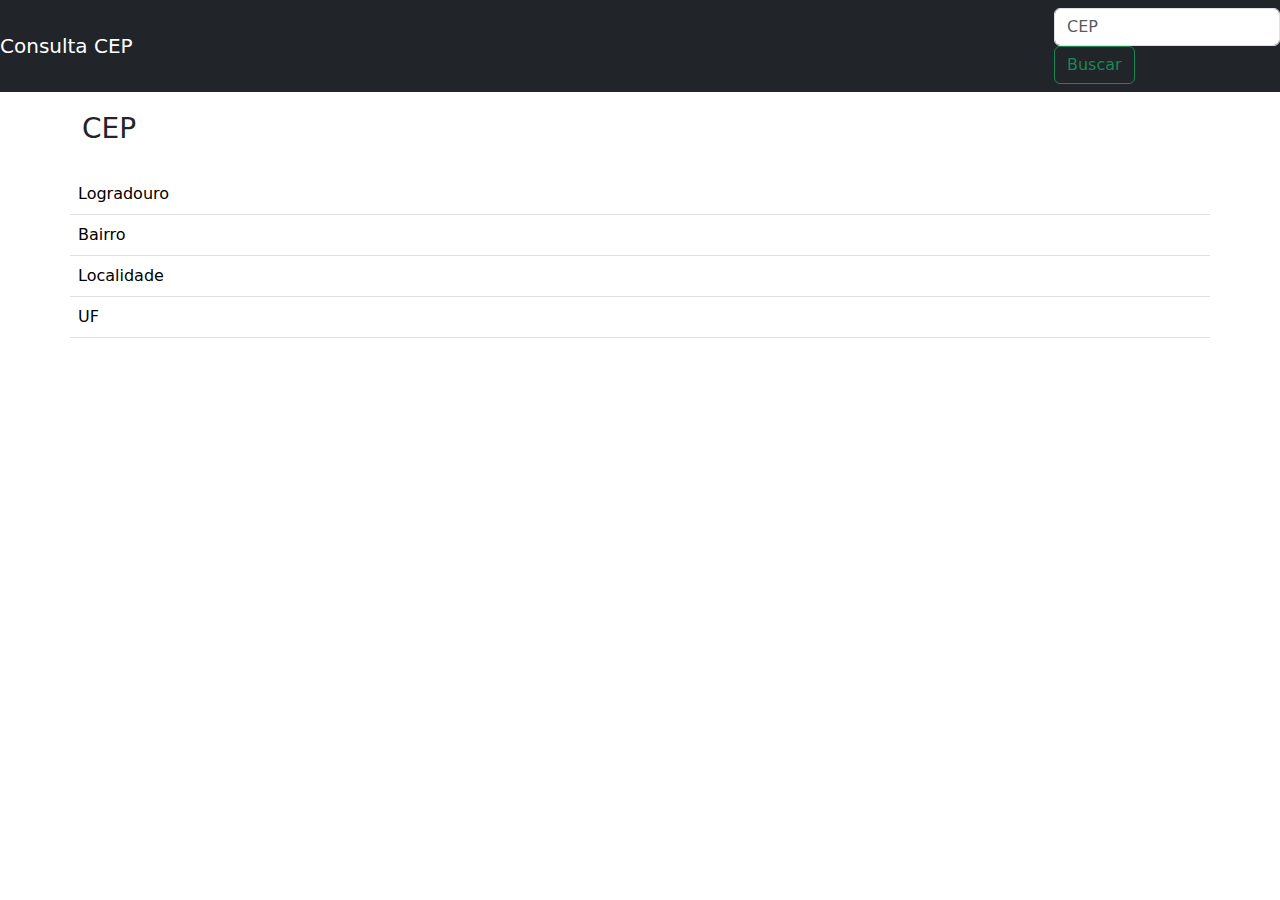
<file: index.html>
<!DOCTYPE html>
<html lang="pt-br">
<head>
    <meta charset="UTF-8">
    <meta name="viewport" content="width=device-width, initial-scale=1.0">
    <title>Aplicação web Bootstrap e Jquery</title>
    <link rel="stylesheet" href="https://cdn.jsdelivr.net/npm/bootstrap@5.3.1/dist/css/bootstrap.min.css">
  <!--  <link rel="stylesheet" href="css/styles.css" />-->
    <link rel="stylesheet" href="scss/styles.scss" />
</head>
<body>
    <nav class="navbar navbar-dark bg-dark">
        <a class="navbar-brand text-white">Consulta CEP</a>
        <div class="form-inline">
            <input class="form-control mr-sm-2" type="search" placeholder="CEP" id="cep"  />
            <button class="btn btn-outline-success my-2 my-sm-0" onclick="consultaCEP()" >Buscar</button>
        </div>
    </nav>

    <div class="container" style="margin-top: 20px;">
        <div class="row">
            <h3 id="titulo_cep">CEP</h3>
        </div>

        <div class="row"  style="margin-top:20px;">
            <table class="table">
                <tbody>
                    <tr>
                        <td>Logradouro</td>
                        <td id="logradouro"></td>
                    </tr>
                    <tr>
                        <td>Bairro</td>
                        <td id="bairro"></td>
                    </tr>
                    <tr>
                        <td>Localidade</td>
                        <td id="localidade"></td>
                    </tr>
                    <tr>
                        <td>UF</td>
                        <td id="uf"></td>
                    </tr>
                </tbody>
            </table>
        </div>
    </div>
   
    
    <script type="text/javascript" src="js/jquery-3.7.0.min.js"></script>
    <script type="text/javascript" src="js/main.js"></script>
</body>
</html>
</file>
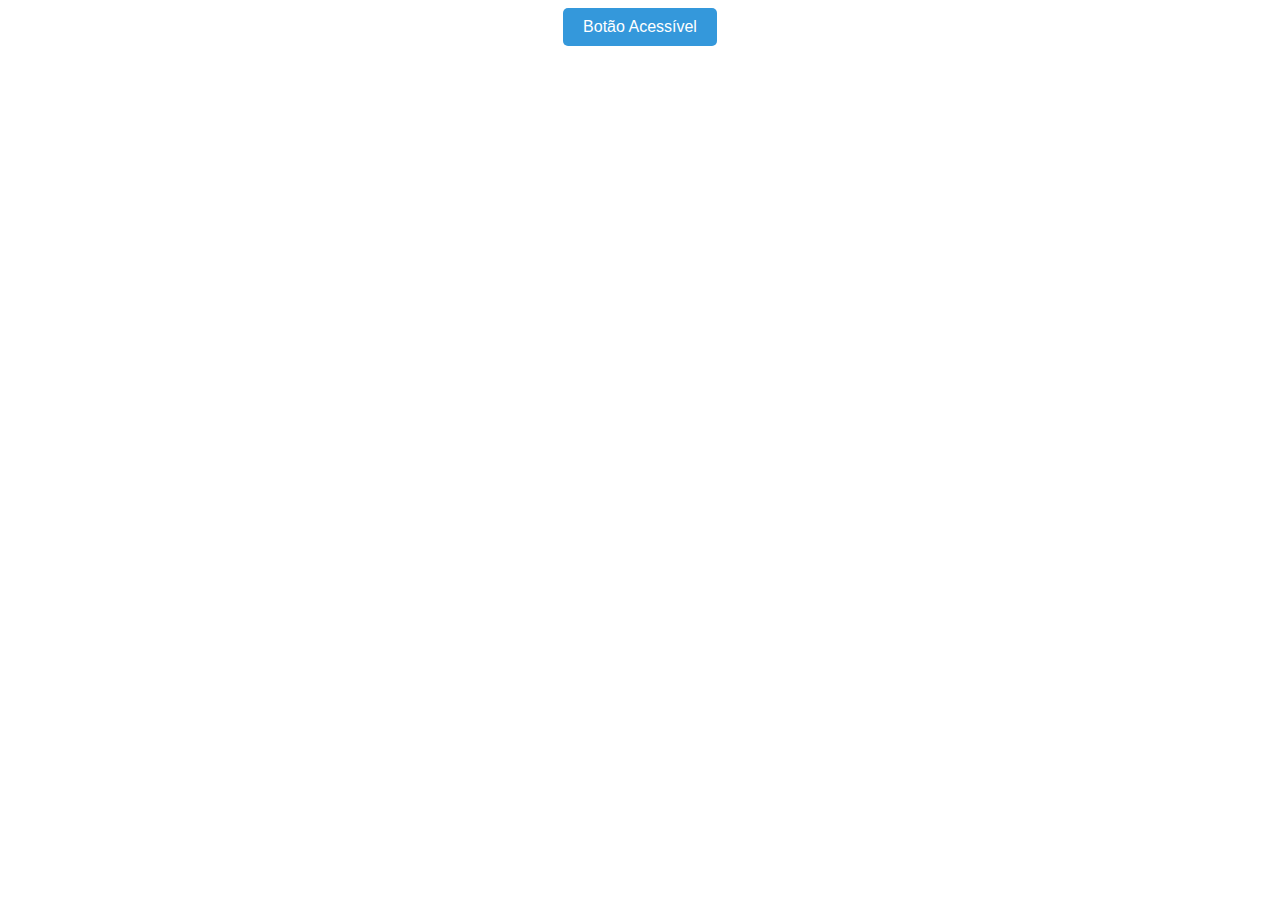
<file: acessibilidade-web/index.html>
<!DOCTYPE html>
<html lang="en">
<head>
    <meta charset="UTF-8">
    <meta name="viewport" content="width=device-width, initial-scale=1.0">
    <title>Acessibilidade Web</title>
</head>
<body>
    <style>
        body{
            font-family: 'Courier New', Courier, monospace;
            text-align: center;
        }

        .acessabilidade-button{
            padding: 10px 20px;
            font-size: 16px;
            background-color: #3498db;
            color: #fff;
            border: none;
            cursor: pointer;
            border-radius: 5px;

        }

        @media(max-width:768px){
            .acessabilidade-button{
                font-size: 20px;
                padding: 10px 20px;
            }
        }
    </style>

    <button class="acessabilidade-button" aria-label="clique aqui para ação importante">Botão Acessível</button>
</body>
</html>
</file>
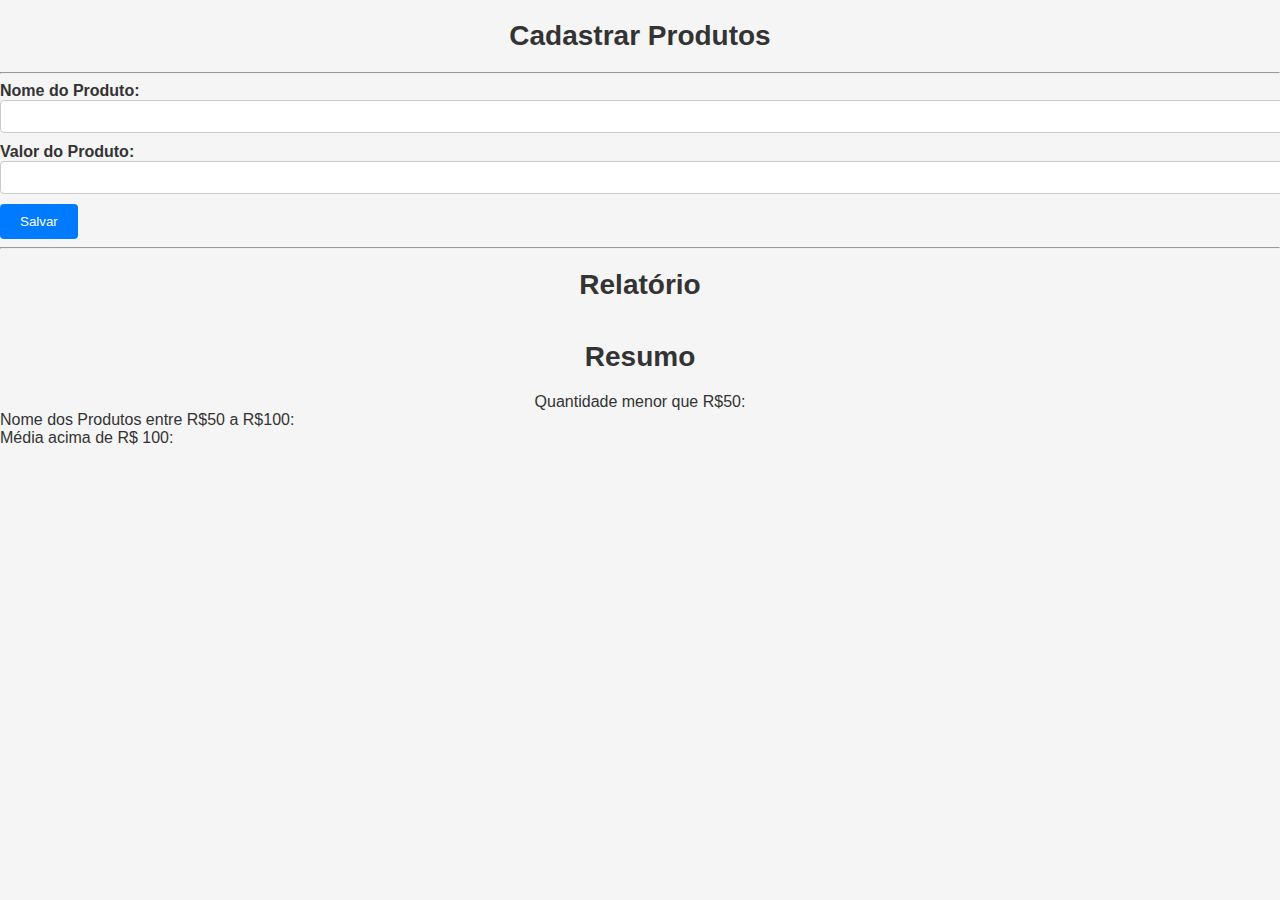
<file: Produtos/index.html>
<!DOCTYPE html>
<html lang="en">
<head>
    <meta charset="UTF-8">
    <meta name="viewport" content="width=device-width, initial-scale=1.0">
    <title>Produtos</title>
    <link rel="stylesheet" href="css/styles.css" />
</head>
<body>
    <h1>Cadastrar Produtos</h1>

    <hr />

    <label for="nome-produto">Nome do Produto: </label>
    <input type="text" id="nomeProduto"> <br/>

    <label for="valor-produto">Valor do Produto: </label>
    <input type="text" id="valorProduto"> <br/>

    <input type="button" value="Salvar" onclick="salvarProduto()" />

    <hr />

    <h1>Relatório</h1>
    <table id="produtos" border="1">

    </table>

    <h1>Resumo</h1>
    <div>Quantidade menor que R$50: <span id="qtdMenorQue50"></span> </div>
    <div>Nome dos Produtos entre R$50 a R$100: <span id="nomeProdutoEntre50e100"></span> </div>
    <div>Média acima de R$ 100: <span id="mediaPrecoAcimaDe100"></span> </div>

    <script src="js/main.js"></script>
    <script src="js/produto.js"></script>
</body>
</html>
</file>
<file: css/styles.css>
*{
    margin:0;
    padding: 0;
    box-sizing: border-box;
}

.container{
    margin-top: 20px;
    display: flex;
    flex-direction: column;
    align-items: center;
}

.table{
    width: 100%;
}

.navbar{
    justify-content: space-between;

}
.form-inline{
    margin-right: 20px;
}
</file>
<file: Produtos/css/styles.css>
/* Reset some default styles */
body, h1, h2, h3, p, ul, li {
    margin: 0;
    padding: 0;
}

/* Set a background color and font for the entire page */
body {
    background-color: #f5f5f5;
    font-family: Arial, sans-serif;
    color: #333;
}

/* Style the main heading */
h1 {
    font-size: 28px;
    margin: 20px 0;
    text-align: center;
}

/* Style the section headings */
h2 {
    font-size: 24px;
    margin: 20px 0 10px;
}

/* Style the form labels */
label {
    font-weight: bold;
}

/* Style the input fields */
input[type="text"] {
    padding: 8px;
    border: 1px solid #ccc;
    border-radius: 4px;
    width: 100%;
    margin-bottom: 10px;
}

/* Style the save button */
input[type="button"] {
    background-color: #007bff;
    color: white;
    padding: 10px 20px;
    border: none;
    border-radius: 4px;
    cursor: pointer;
}

input[type="button"]:hover {
    background-color: #0056b3;
}

/* Style the table */
table {
    width: 100%;
    border-collapse: collapse;
    margin-top: 20px;
}

table, th, td {
    border: 1px solid #ccc;
}

th, td {
    padding: 10px;
    text-align: center;
}

/* Center align the summary section */
h1 + div {
    text-align: center;
    margin-top: 10px;
}

/* Add some spacing around the summary divs */
#qtdMenorQue50, #nomeProdutoEntre50e100, #mediaPrecoAcimaDe100 {
    font-weight: bold;
    text-align: center; /* Center align the text within the summary divs */
    margin: 5px 0;
}

/* Add some spacing between the summary divs */
#nomeProdutoEntre50e100 {
    margin-top: 20px;
}
</file>
